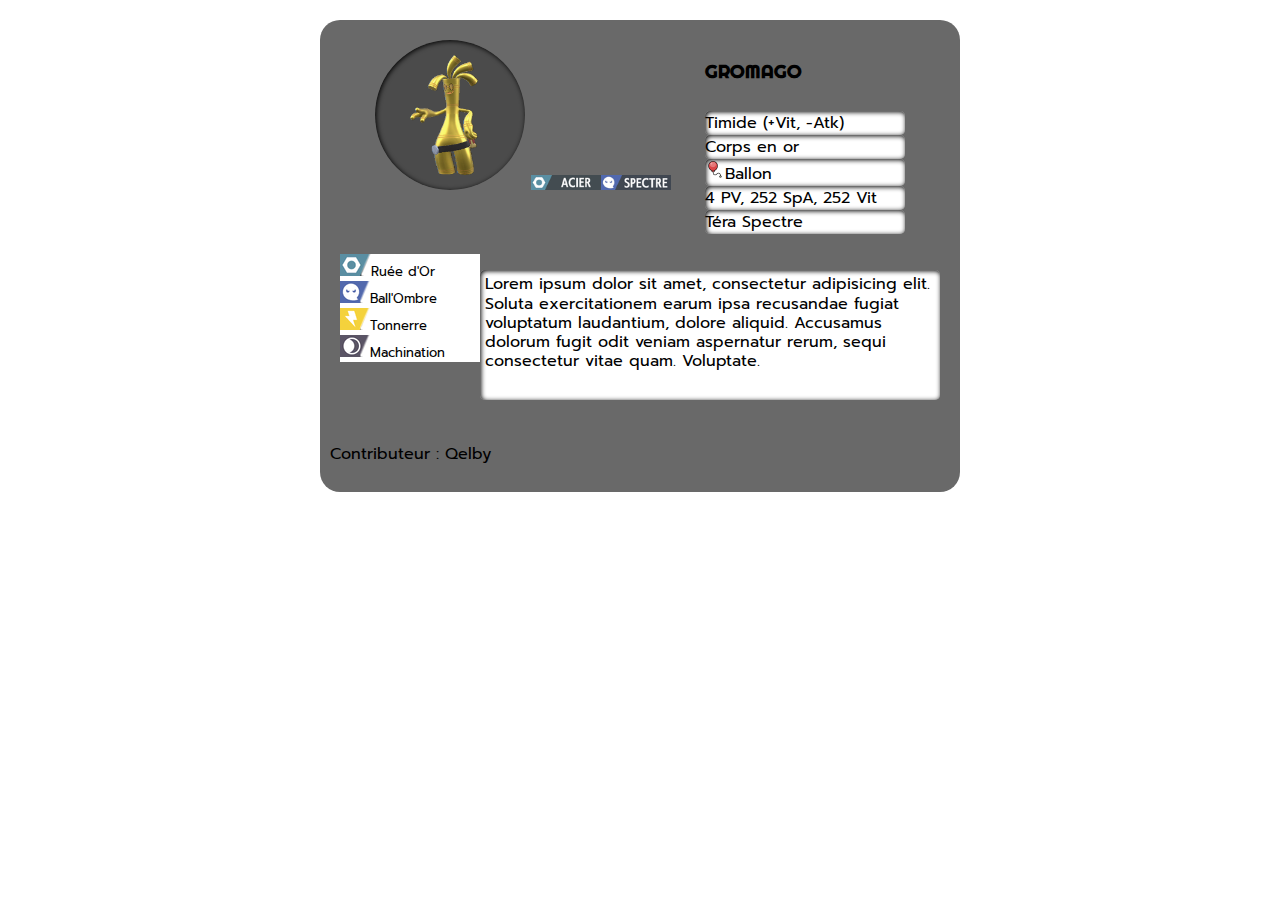
<file: fichestrat.html>
<!DOCTYPE html>
<html lang="en">
  <head>
    <meta charset="UTF-8" />
    <meta http-equiv="X-UA-Compatible" content="IE=edge" />
    <meta name="viewport" content="width=device-width, initial-scale=1.0" />
    <link href="https://fonts.googleapis.com/css2?family=Prompt&family=Righteous&display=swap" rel="stylesheet">
    <link
      href="https://cdn.jsdelivr.net/npm/bootstrap@5.3.0-alpha1/dist/css/bootstrap.min.css"
      rel="stylesheet"
      integrity="sha384-GLhlTQ8iRABdZLl6O3oVMWSktQOp6b7In1Zl3/Jr59b6EGGoI1aFkw7cmDA6j6gD"
      crossorigin="anonymous"
    />
    <link rel="stylesheet" href="style.css" />
    <title>Fiche strat</title>
  </head>
  <body>
    <div class="encadregeneral">
      <div class="container1">
        <div class="flex-column justify-content-center">
          <img src="Img/1000.png" class="image-pokemon" />
          <img src="/Img/Types/Acier.png" width="70px" class="mx-1" /><img
            src="/Img/Types/Spectre.png"
            width="70px"
          />
        </div>

        <div class="d-flex flex-column text-center">

            <h3>GROMAGO</h3>

            <div class="row row-cols-1 row-cols-md-2 g-4 text-center justify-content-evenly">
                <div class="col">
                    Timide (+Vit, -Atk)
                </div>

                <div class="col">
                    Corps en or
                </div>

                <div class="col">
                <img src="Img/Dream_Air_Balloon_Sprite.png" width="20px" />Ballon
                </div>

                <div class="col">
                    4 PV, 252 SpA, 252 Vit
                </div>

                <div class="col">
                    Téra Spectre
                </div>
            </div>
        </div>
      </div>

      <div class="container1">
        <div class="container d-flex flex-column align-items-center">
          <div class="attaques my-1">
            <img src="Img/Types_mini/Acier_mini.png" />Ruée d'Or
          </div>
          <div class="attaques my-1">
            <img src="Img/Types_mini/Spectre_mini.png" />Ball'Ombre
          </div>
          <div class="attaques my-1">
            <img src="Img/Types_mini/Electrik_mini.png" />Tonnerre
          </div>
          <div class="attaques my-1">
            <img src="Img/Types_mini/Tenebres_mini.png" />Machination
          </div>
        </div>

        <p class="background-poke">
          Lorem ipsum dolor sit amet, consectetur adipisicing elit. Soluta
          exercitationem earum ipsa recusandae fugiat voluptatum laudantium,
          dolore aliquid. Accusamus dolorum fugit odit veniam aspernatur rerum,
          sequi consectetur vitae quam. Voluptate.
        </p>
      </div>
      <p class="text-center fst-italic">Contributeur : Qelby</p>
    </div>

    <script
      src="https://cdn.jsdelivr.net/npm/bootstrap@5.3.0-alpha1/dist/js/bootstrap.bundle.min.js"
      integrity="sha384-w76AqPfDkMBDXo30jS1Sgez6pr3x5MlQ1ZAGC+nuZB+EYdgRZgiwxhTBTkF7CXvN"
      crossorigin="anonymous"
    ></script>
  </body>
</html>
</file>
<file: style.css>
body{
    font-family: 'Prompt', sans-serif;
    font-size: 16px;
}

.encadregeneral{
    width: 620px;
    margin: auto;
    margin-top: 20px;
    background-color: rgb(105, 105, 105);
    border-radius: 20px;
    padding: 10px;
}

.container1{
    display: flex;
    flex-direction: row;
    flex-wrap: nowrap;
    justify-content: space-evenly;
    align-items: flex-start;
    padding: 10px;
}

.image-pokemon{
object-fit: fill;
border-radius: 100px;
width: 150px;
background-color: rgb(75, 75, 75);
box-shadow: inset 1px 1px 5px black;
}

.col{
    background-color: rgb(255, 255, 255);
    border-radius: 5px;
    width: 200px;
    box-shadow: inset 1px 1px 5px black;
}

.attaques{
    background-color: white;  
    font-size: 13px;
    width: 140px;
}

.background-poke{
    height: 120px;
    background-color: rgb(255, 255, 255);
    border-radius: 5px;
    box-shadow: inset 1px 1px 5px black;
    padding: 5px;
    line-height: 120%;
}

h3{
    font-family: 'Righteous', cursive;
    padding-bottom: 10px;
}
</file>
